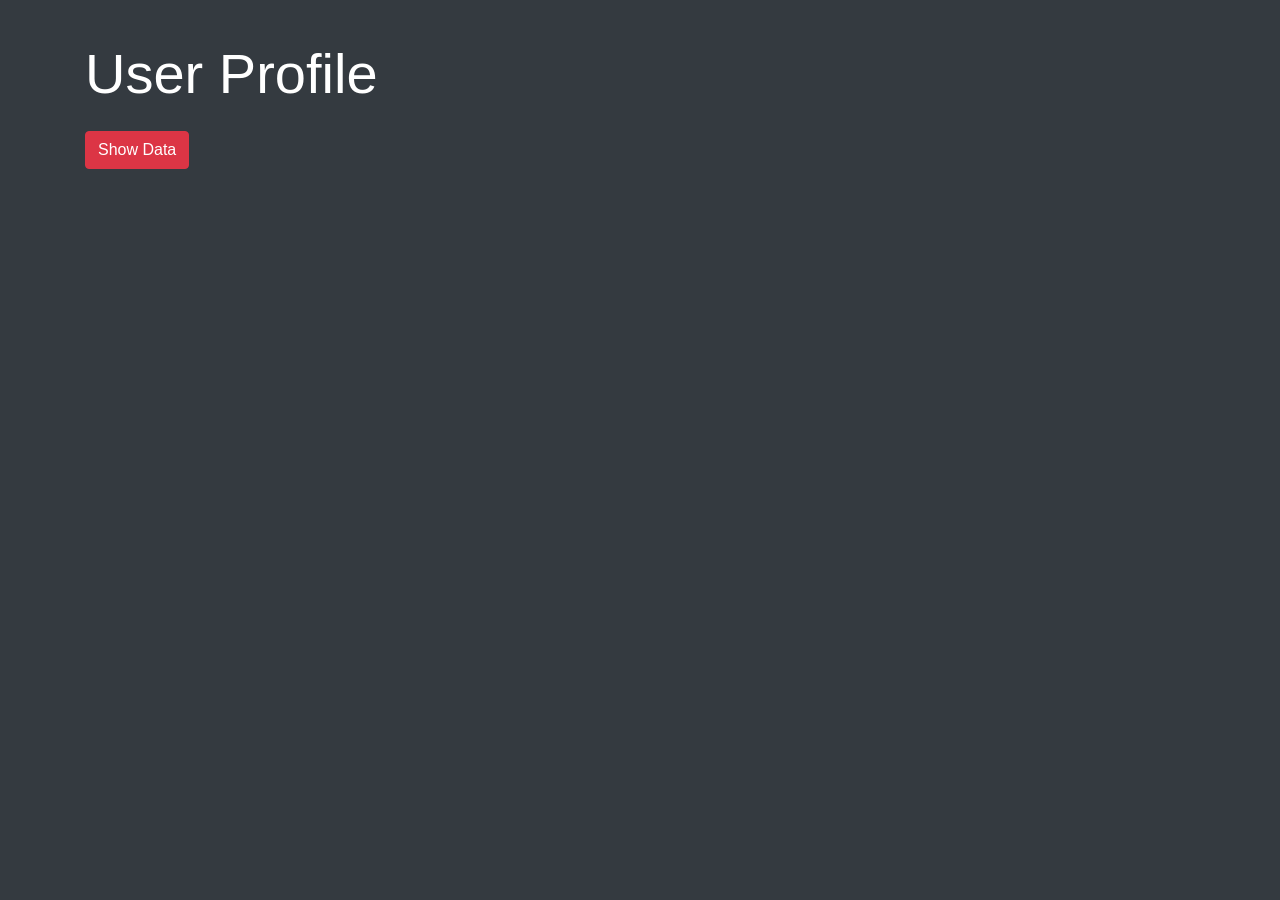
<file: index.html>
<!DOCTYPE html>
<html lang="en">
<head>
    <meta charset="UTF-8">
    <meta name="viewport" content="width=device-width, initial-scale=1.0">
    <link rel="stylesheet" href="https://maxcdn.bootstrapcdn.com/bootstrap/4.0.0-beta/css/bootstrap.min.css"
		integrity="sha384-/Y6pD6FV/Vv2HJnA6t+vslU6fwYXjCFtcEpHbNJ0lyAFsXTsjBbfaDjzALeQsN6M" crossorigin="anonymous">
    <title>User Profile</title>
</head>
<body class="p-3 mb-2 bg-dark text-white"> 
   

    <div class = "container">
        <h2 class = "display-4 mt-4">User Profile</h2>
        <button class = "btn btn-danger mt-3" id = "btnSubmit" onclick="buttonClick()">Show Data</button>
        <div id = "result"></div>
    </div>
    
    <script src="Main.js"></script>
</body>
</html>
</file>
